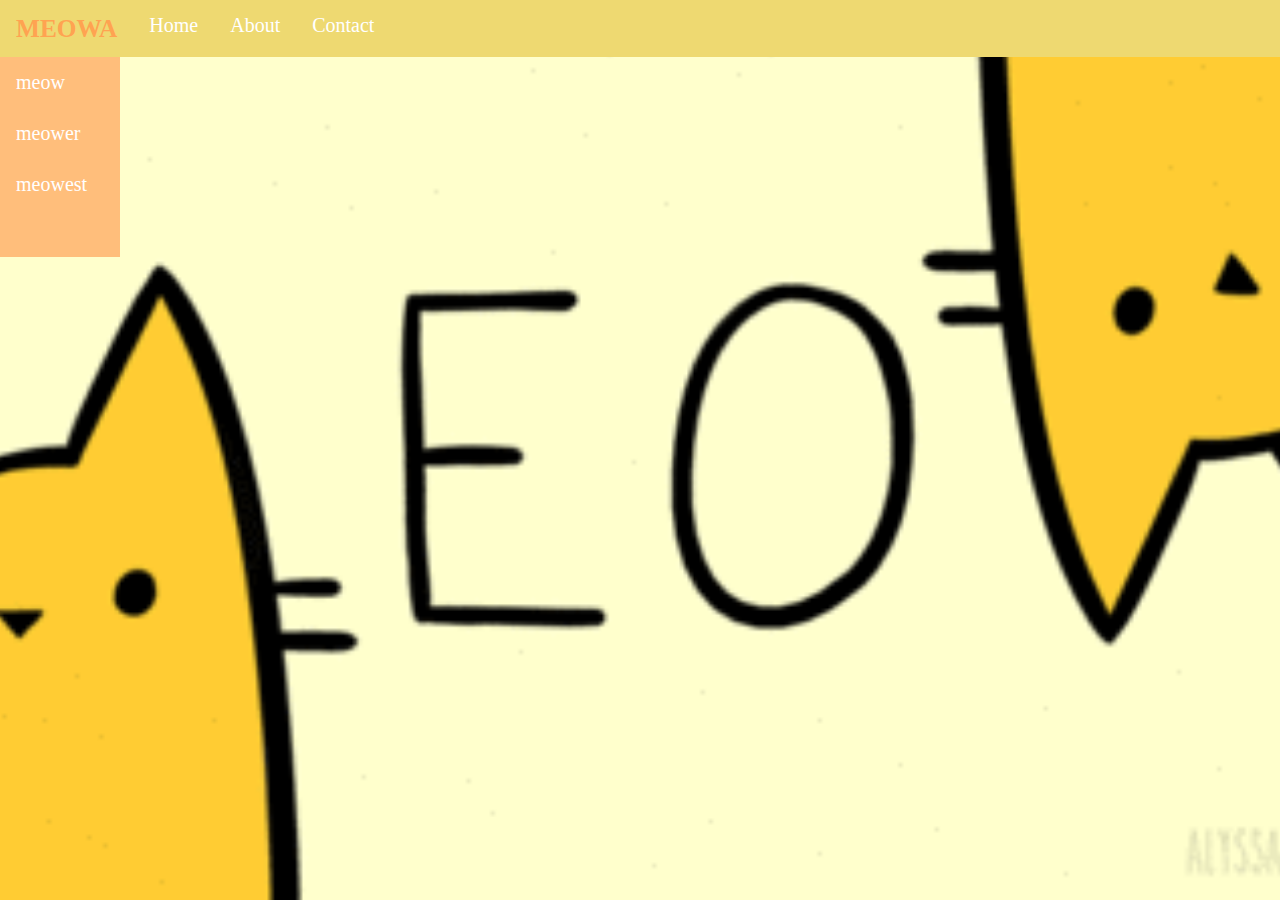
<file: index.html>
<html>
<link rel="stylesheet" href="cat.css">
<head><title>nav</title></head>
<body>
	<div class="meow">
		<ul>
			<li><a class="active" href="#meow"><b>MEOWA</b></a></li>
			<li><a href="#home">Home</a></li>
			<li><a href="#about">About</a></li>
			<li class="dropdown"><a href="#contact" class="dropbtn">Contact</a>
			<div class="dropdown-content">
					<a href="#">Phone No.</a>
					<a href="#">FB Page</a>
					<a href="#">IG</a>
			</div>
			</li>
		</ul>
	</div>	
	<div class="puss">
		<ul>
  			<li><a href="#">meow</a></li>
 			<li><a href="#">meower</a></li>
 			<li><a href="#">meowest</a></li>
		</ul>
	</div>



</body>
</html>
</file>
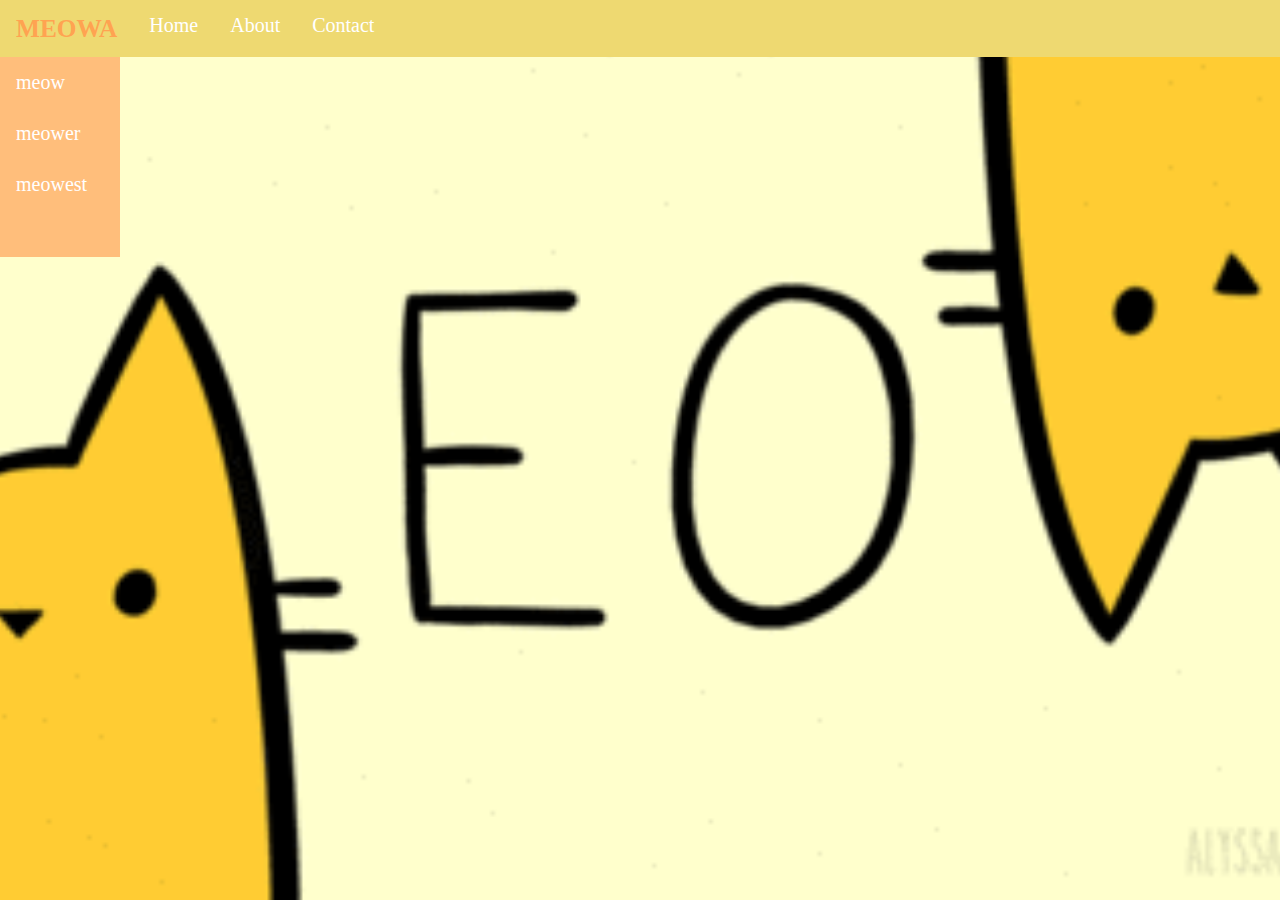
<file: nav.html>
<html>
<link rel="stylesheet" href="cat.css">
<head><title>nav</title></head>
<body>
	<div class="meow">
		<ul>
			<li><a class="active" href="#meow"><b>MEOWA</b></a></li>
			<li><a href="#home">Home</a></li>
			<li><a href="#about">About</a></li>
			<li class="dropdown"><a href="#contact" class="dropbtn">Contact</a>
			<div class="dropdown-content">
					<a href="#">Phone No.</a>
					<a href="#">FB Page</a>
					<a href="#">IG</a>
			</div>
			</li>
		</ul>
	</div>	
	<div class="puss">
		<ul>
  			<li><a href="#">meow</a></li>
 			<li><a href="#">meower</a></li>
 			<li><a href="#">meowest</a></li>
		</ul>
	</div>



</body>
</html>
</file>
<file: cat.css>
body
{
	background-image: url("meow.gif");
	background-repeat: no-repeat;
	background-attachment: fixed;
	background-position: center;
	background-size: cover;
	margin: 0;
}
.meow ul
{
	list-style-type: none;
	margin: 0;
	padding: 0;
	overflow: hidden;
	background-color: #EED971;
}
.meow li 
{
	float: left;
}
.meow li a, .dropbtn
{
	display: inline-block;
	text-decoration: none;
	color: white;
	font-size: 15pt;
	padding: 14px 16px;
	border-radius: 12px;
	text-align: center;
}
.meow a.active
{
	color: #FFA351;
	font-size: 19pt;
	padding: 14px 16px;
}
.meow li a:hover:not(.active), .dropdown:hover .dropbtn
{
	background-color: #FFA351;
	color: white;
	font-size:18pt;
	font-weight:bold;
	padding:15px 17px;
}
.meow li.dropdown 
{
  display: inline-block;
}
.meow .dropdown-content 
{
  display: none;
  position: absolute;
  background-color: #FFBE7B;
  min-width: 160px;
  z-index: 1;
}
.meow .dropdown-content a 
{
  color: white;
  padding: 12px 16px;
  text-decoration: none;
  display: block;
  text-align: left;
}
.meow .dropdown:hover .dropdown-content 
{
  display: block;
}
.puss ul
{
	list-style-type: none;
  margin: 0;
  padding: 0;
  width: 120px;
  height: 200px;
  background-color: #FFBE7B;
}
.puss li a 
{
  display: block;
  color: white;
  font-size: 15pt;
  padding: 14px 16px;
  text-decoration: none;
  border-radius: 12px;
}
.puss li a:hover
{
  background-color: #FFA351;
  color: white;
  font-size:18pt;
	font-weight:bold;
	padding:15px 17px;
}
</file>
